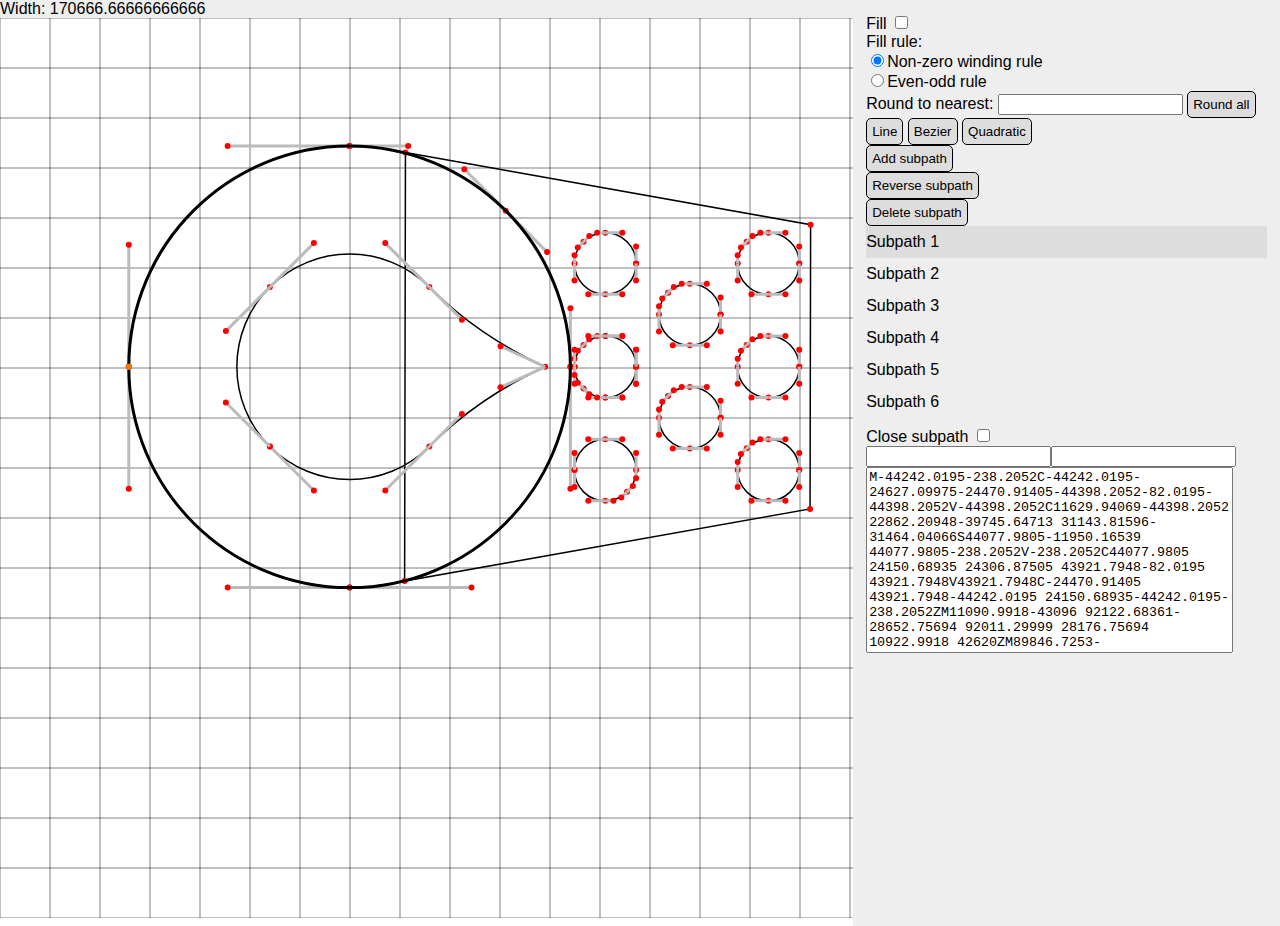
<file: index.html>
<!DOCTYPE html>
<html>
    <head>
        <title>Path Editor</title>
        <link rel="stylesheet" href="patheditor.css"></link>
    </head>
    <body>
        <div id="wrapper">
            <div id="canvwrapper" tabindex="-1">
                <div id="coordsbar"><span id="coords"></span> Width: <span id="scale"></span></div>

                <canvas id="canvas"></canvas>
            </div>
            <div id="sidebar">
                Fill <input type="checkbox" oninput="fill=this.checked;draw()"><br>
                Fill rule:<br>
                <input type="radio" id="nonzero" name="fillrule" checked><label for="nonzero">Non-zero winding rule</label><br>
                <input type="radio" id="evenodd" name="fillrule"><label for="evenodd">Even-odd rule</label><br>
                Round to nearest: <input type="number" class="num" min="0" oninput="grprec=+this.value">
                <button id="roundall">Round all</button>
                <div id="tools">
                    <button onclick="ctool='line'">Line</button>
                    <button onclick="ctool='bezier'">Bezier</button>
                    <button onclick="ctool='quadratic'">Quadratic</button>
                </div>
                <button onclick="selected={subpath:~-curpath.push(Object.assign([],{start:[0,0]}))};draw()">Add subpath</button><br>
                <button onclick="curpath[selected.subpath]=reverseSubpath(curpath[selected.subpath]);draw()">Reverse subpath</button><br>
                <button onclick="curpath.splice(selected.subpath,1);selected={subpath:0};draw()">Delete subpath</button>

                <div id="subpaths"></div>
                Close subpath <input type="checkbox" id="pclosed"><br>
                <input type="number" class="num" id="px"><input type="number" class="num" id="py"><br>
                <textarea id="pathtxt"></textarea>
            </div>
        </div>
        <script src="svgpaths.js"></script>
        <script src="patheditor.js"></script>
    </body>
</html>
</file>
<file: patheditor.css>
body{
    position:fixed;
    overflow:hidden;
    width:100%;
    height:100vh;
    margin:0;
    font-family:sans-serif
}
#wrapper{
    height:100vh;
    width:100%;
    display:flex
}
#canvwrapper:focus{
    outline:none
}
#canvwrapper,#sidebar{
    height:100%;
    margin:0
}
#sidebar{
    flex-grow:1;
    background:#eee;
    padding:1vw
}

#coordsbar{
    width:100%;
    background:#eee;
    
    
}

button{
    border:1px solid black;
    border-radius:5px;
    background:#ddd;
    transition:background-color 0.25s;
    padding:5px;
}

.subpathlist:hover{
    background:#e3e3e3;
}

button:hover{
    background-color:#bdbdbd
}

#subpaths{
    height:200px;
    overflow-y:auto
}
#subpaths .subpathlist{
    height:32px;
    width:100%;
    line-height:32px
}
#subpaths .selected{
    background:#ddd
}
#pathtxt{
    width:90%;
    height:20%;
    resize:none;
}
</file>
